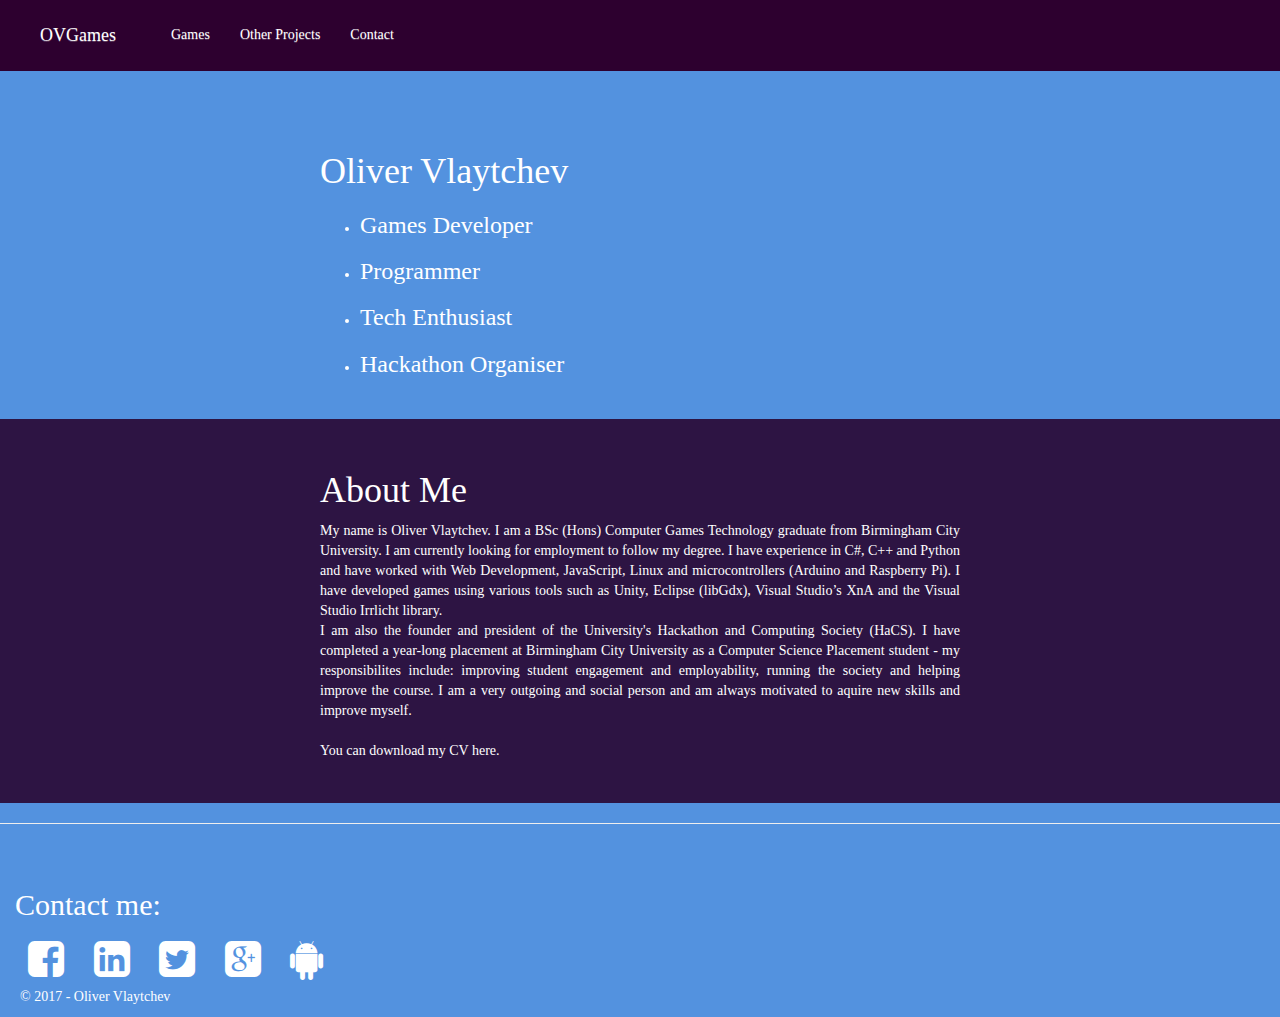
<file: index.html>
﻿<!DOCTYPE html>
<html>
    <head>
        <title>OVGames</title>
        <meta charset="utf-8" />
        <meta name="viewport" content="width=device-width, initial-scale=1" />
        <link rel="stylesheet" href="../static/content/bootstrap.min.css" />
        <script src="../static/scripts/jquery-1.10.2.min.js"></script>
        <script src="../static/scripts/bootstrap.min.js"></script>
        <link rel="stylesheet" href="../static/content/bootstrap-theme.min.css" />
        <link rel="stylesheet" href="../static/content/newStyle.css" />
        <link rel="stylesheet" href="../static/content/font-awesome.min.css" />
		<link rel="shortcut icon" type="image/x-icon" href="./favicon.ico"/>
		<link rel="icon" type="image/x-icon" href="./favicon.ico"/>
    </head>
    <body>
        <div class="container-fluid">
            <header class="navbar navbar-fixed-top">
                <div class="container-fluid">
                    <div class="navbar-header">
                        <a class="navbar-toggle" data-toggle="collapse" data-target="#collapsingStuff">
                            <span class="sr-only">Toggle navigation</span>
                            <span class="icon-bar"></span>
                            <span class="icon-bar"></span>
                            <span class="icon-bar"></span>
                        </a>
                        <a class="navbar-brand" href="index.html">OVGames</a>
                    </div>

                    <div class="collapse navbar-collapse" id="collapsingStuff" >
                        <ul class="nav navbar-nav" style="padding-left:25px">
                            <!--<li><a href="./templates/index.html">About me</a></li>-->
                            <li><a href="./templates/Games.html">Games</a></li>
                            <li><a href="./templates/otherprojects.html">Other Projects</a></li>
                            <!--<li><a href="/browsergame">API Test</a></li-->
                            <li><a href="#sec4">Contact</a></li>
                        </ul>
                    </div>
                </div>
            </header>
            
                <div class="col-md-12 altbody"><h1>Oliver Vlaytchev</h1><ul><li><h3>Games Developer</h3></li><li><h3>Programmer</h3></li><li><h3>Tech Enthusiast</h3></li><li><h3>Hackathon Organiser</h3></li</ul></div>
                <div class="col-md-12 defbody">
                    <p>
                        <h1>About Me</h1>
                        My name is Oliver Vlaytchev. I am a BSc (Hons) Computer Games Technology graduate from Birmingham City University. I am currently looking for employment to follow my degree.
                        I have experience in C#, C++ and Python and have worked with Web Development, JavaScript, Linux and microcontrollers (Arduino and Raspberry Pi). I have developed games using various tools such as Unity, Eclipse (libGdx), Visual Studio’s XnA and the Visual Studio Irrlicht library.
                        <br>I am also the founder and president of the University's Hackathon and Computing Society (HaCS). I have completed a year-long placement at Birmingham City University as a Computer Science Placement student
                        - my responsibilites include: improving student engagement and employability, running the society and helping improve the course. I am a very outgoing and social person and am always motivated to aquire new skills and improve myself.
                        <br /><br />
                        You can download my CV <a href="/static/OliverCV.pdf">here.</a> 
                    </p>
                </div>
            
            <footer>
                    <hr />
                    <div class="col-md-12" style="margin-top:5%" id="sec4">
                        <p><h2>Contact me:</h2></p>
                        <a class="btn btn-social btn-facebook" href="https://www.facebook.com/othervisiongames">
                            <span class="fa fa-facebook-square fa-3x"></span>
                        </a>
                        <a class="btn btn-social" href="https://uk.linkedin.com/in/olivlaytchev">
                            <span class="fa fa-linkedin-square fa-3x"></span>
                        </a>
                        <a class="btn btn-social btn-twitter" href="https://twitter.com/olivlaytchev">
                            <span class="fa fa-twitter-square fa-3x"></span>
                        </a>
                        <a class="btn btn-social" href="https://plus.google.com/u/0/101222767729786226337">
                            <span class="fa fa-google-plus-square fa-3x"></span>
                        </a>
                        <a class="btn btn-social" href="https://play.google.com/store/apps/developer?id=olivlaytchev">
                            <span class="fa fa-android fa-3x"></span>
                        </a>
                    </div>
                <p class="tab"> &copy; 2017 - Oliver Vlaytchev</p>
            </footer>

         </div>


        
</body>

</html>
</file>
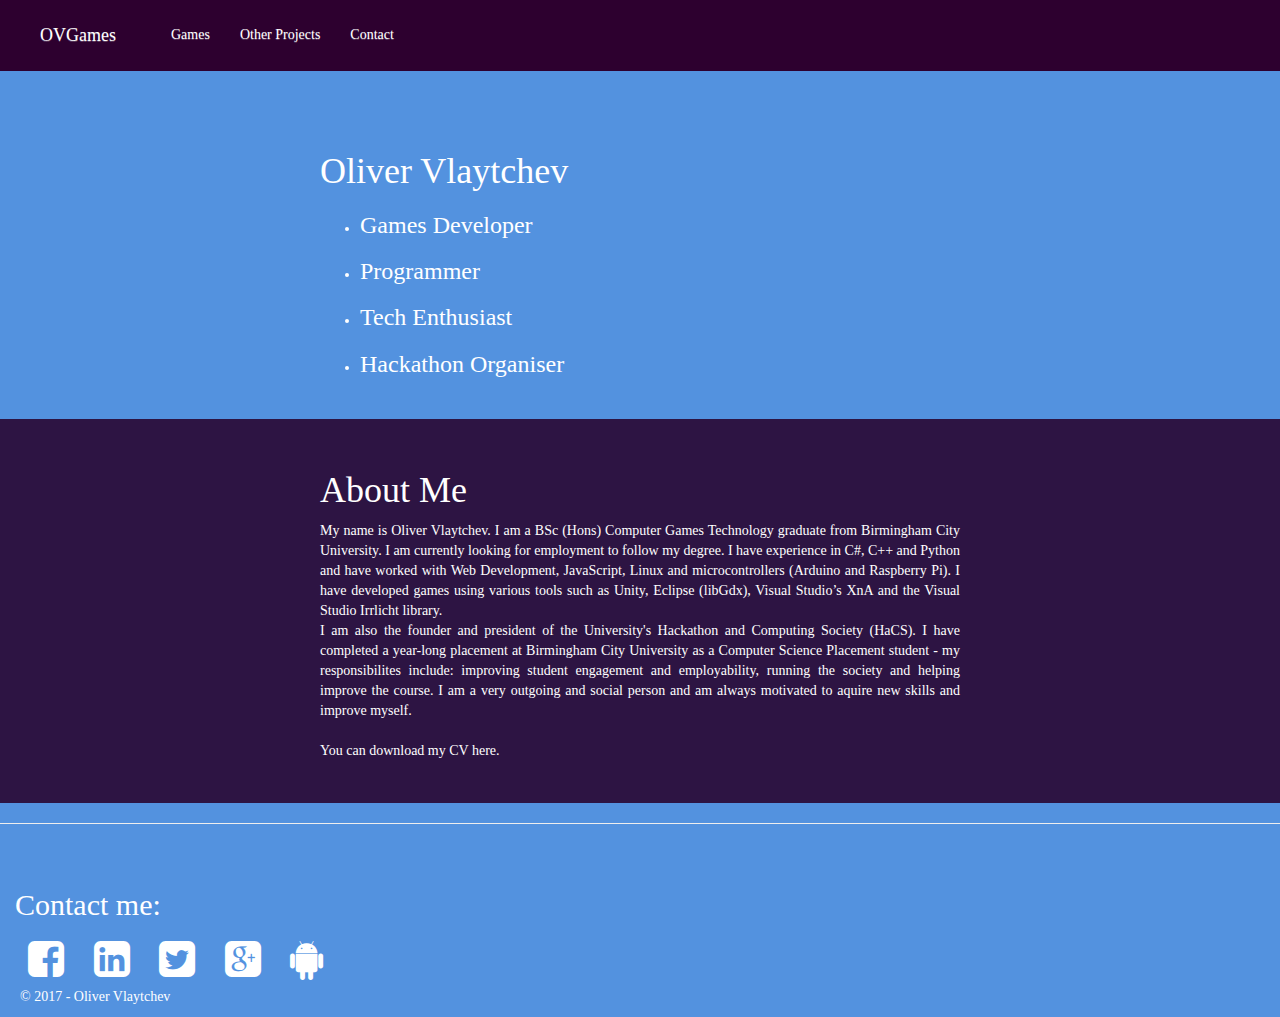
<file: templates/index.html>
﻿<!DOCTYPE html>
<html>
    <head>
        <title>OVGames</title>
        <meta charset="utf-8" />
        <meta name="viewport" content="width=device-width, initial-scale=1" />
        <link rel="stylesheet" href="../static/content/bootstrap.min.css" />
        <script src="../static/scripts/jquery-1.10.2.min.js"></script>
        <script src="../static/scripts/bootstrap.min.js"></script>
        <link rel="stylesheet" href="../static/content/bootstrap-theme.min.css" />
        <link rel="stylesheet" href="../static/content/newStyle.css" />
        <link rel="stylesheet" href="../static/content/font-awesome.min.css" />
    </head>
    <body>
        <div class="container-fluid">
            <header class="navbar navbar-fixed-top">
                <div class="container-fluid">
                    <div class="navbar-header">
                        <a class="navbar-toggle" data-toggle="collapse" data-target="#collapsingStuff">
                            <span class="sr-only">Toggle navigation</span>
                            <span class="icon-bar"></span>
                            <span class="icon-bar"></span>
                            <span class="icon-bar"></span>
                        </a>
                        <a class="navbar-brand" href="index.html">OVGames</a>
                    </div>

                    <div class="collapse navbar-collapse" id="collapsingStuff" >
                        <ul class="nav navbar-nav" style="padding-left:25px">
                            <!--<li><a href="./templates/index.html">About me</a></li>-->
                            <li><a href="./templates/Games.html">Games</a></li>
                            <li><a href="./templates/otherprojects.html">Other Projects</a></li>
                            <!--<li><a href="/browsergame">API Test</a></li-->
                            <li><a href="#sec4">Contact</a></li>
                        </ul>
                    </div>
                </div>
            </header>
            
                <div class="col-md-12 altbody"><h1>Oliver Vlaytchev</h1><ul><li><h3>Games Developer</h3></li><li><h3>Programmer</h3></li><li><h3>Tech Enthusiast</h3></li><li><h3>Hackathon Organiser</h3></li</ul></div>
                <div class="col-md-12 defbody">
                    <p>
                        <h1>About Me</h1>
                        My name is Oliver Vlaytchev. I am a BSc (Hons) Computer Games Technology graduate from Birmingham City University. I am currently looking for employment to follow my degree.
                        I have experience in C#, C++ and Python and have worked with Web Development, JavaScript, Linux and microcontrollers (Arduino and Raspberry Pi). I have developed games using various tools such as Unity, Eclipse (libGdx), Visual Studio’s XnA and the Visual Studio Irrlicht library.
                        <br>I am also the founder and president of the University's Hackathon and Computing Society (HaCS). I have completed a year-long placement at Birmingham City University as a Computer Science Placement student
                        - my responsibilites include: improving student engagement and employability, running the society and helping improve the course. I am a very outgoing and social person and am always motivated to aquire new skills and improve myself.
                        <br /><br />
                        You can download my CV <a href="/static/OliverCV.pdf">here.</a> 
                    </p>
                </div>
            
            <footer>
                    <hr />
                    <div class="col-md-12" style="margin-top:5%" id="sec4">
                        <p><h2>Contact me:</h2></p>
                        <a class="btn btn-social btn-facebook" href="https://www.facebook.com/othervisiongames">
                            <span class="fa fa-facebook-square fa-3x"></span>
                        </a>
                        <a class="btn btn-social" href="https://uk.linkedin.com/in/olivlaytchev">
                            <span class="fa fa-linkedin-square fa-3x"></span>
                        </a>
                        <a class="btn btn-social btn-twitter" href="https://twitter.com/olivlaytchev">
                            <span class="fa fa-twitter-square fa-3x"></span>
                        </a>
                        <a class="btn btn-social" href="https://plus.google.com/u/0/101222767729786226337">
                            <span class="fa fa-google-plus-square fa-3x"></span>
                        </a>
                        <a class="btn btn-social" href="https://play.google.com/store/apps/developer?id=olivlaytchev">
                            <span class="fa fa-android fa-3x"></span>
                        </a>
                    </div>
                <p class="tab"> &copy; 2017 - Oliver Vlaytchev</p>
            </footer>

         </div>


        
</body>

</html>
</file>
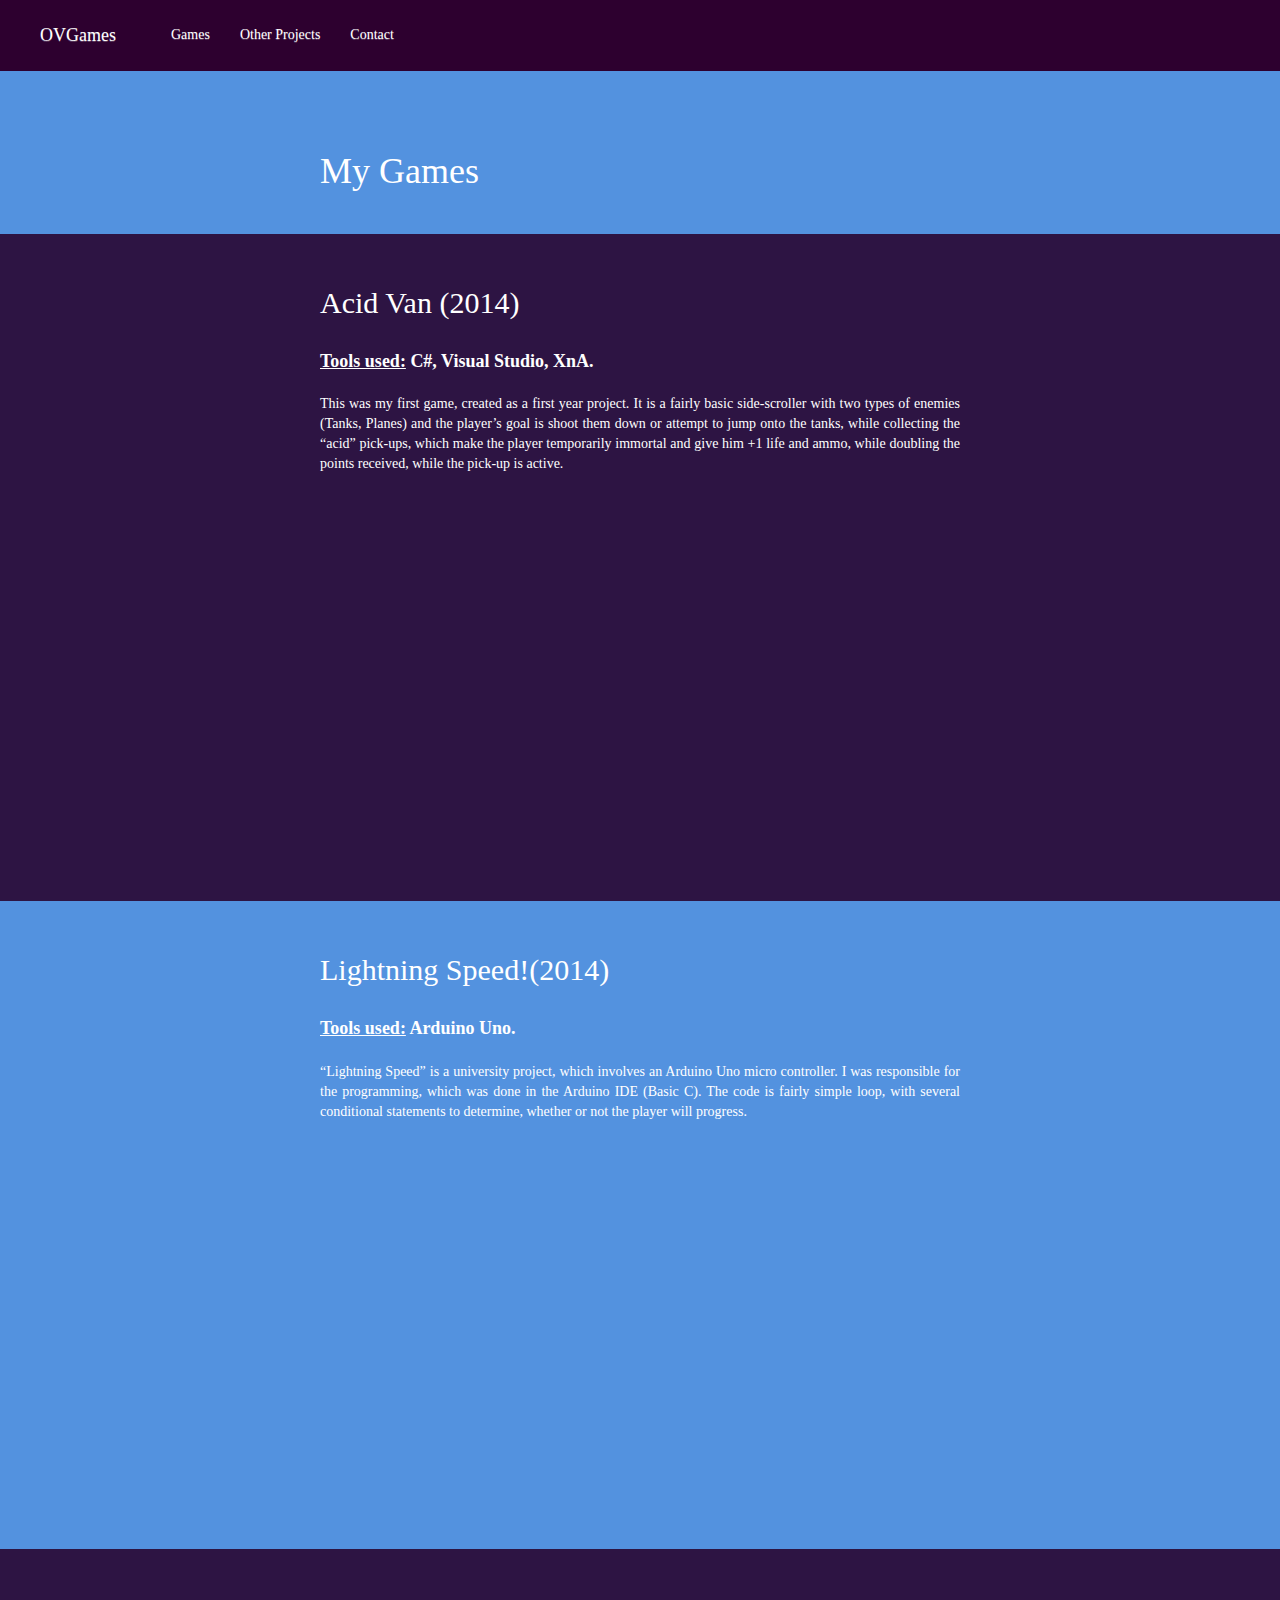
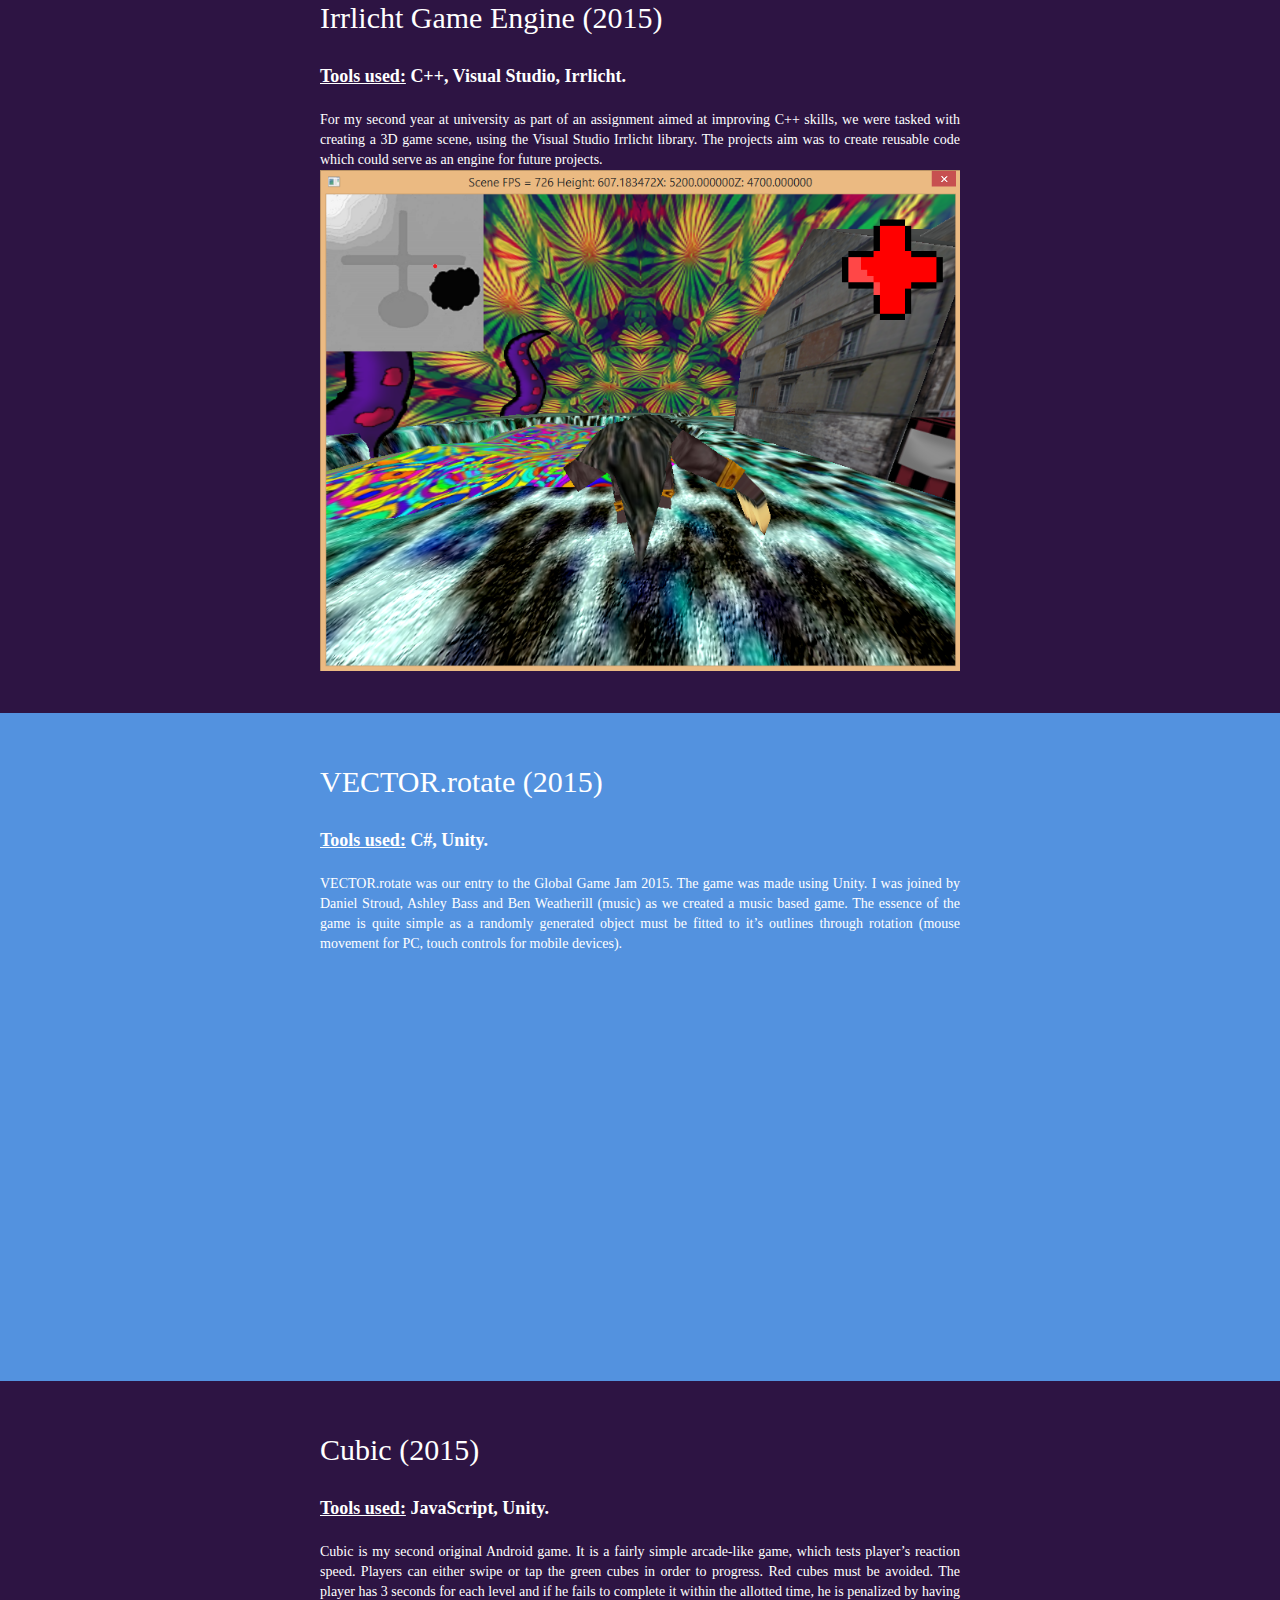
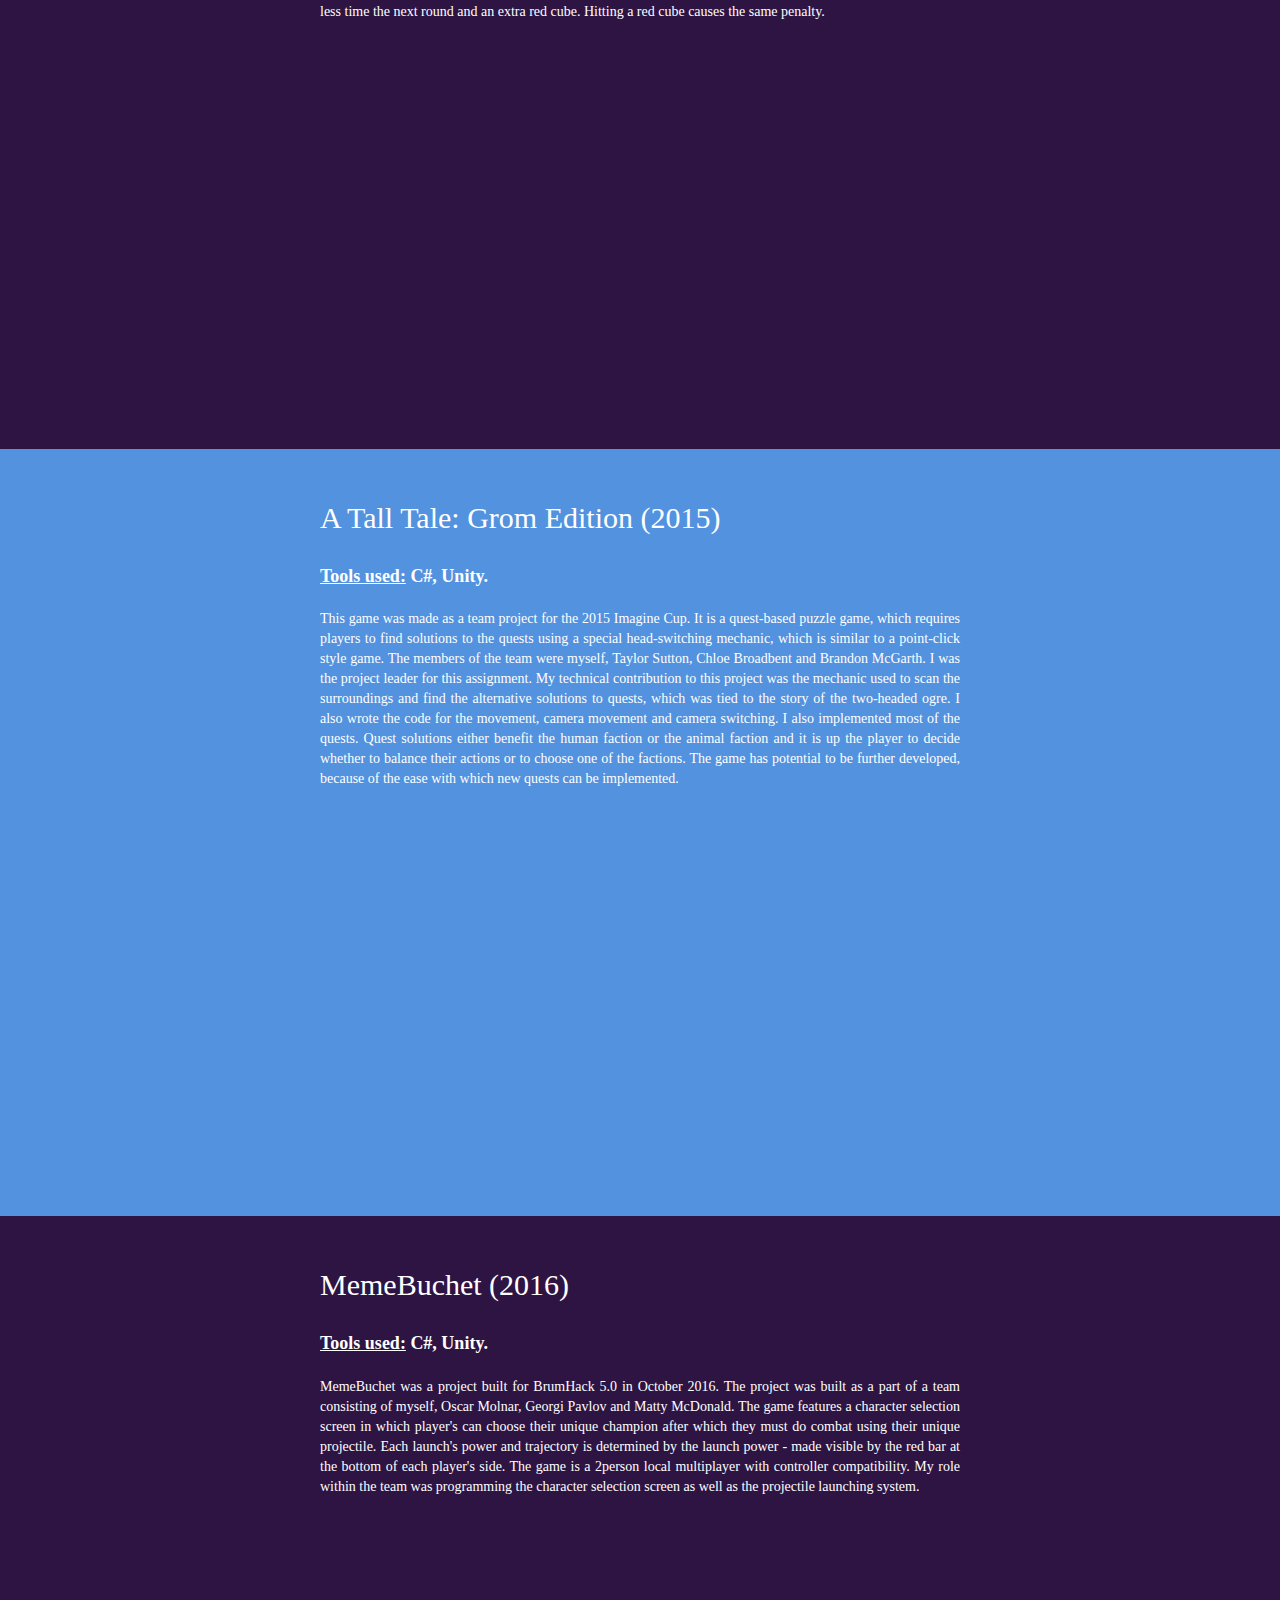
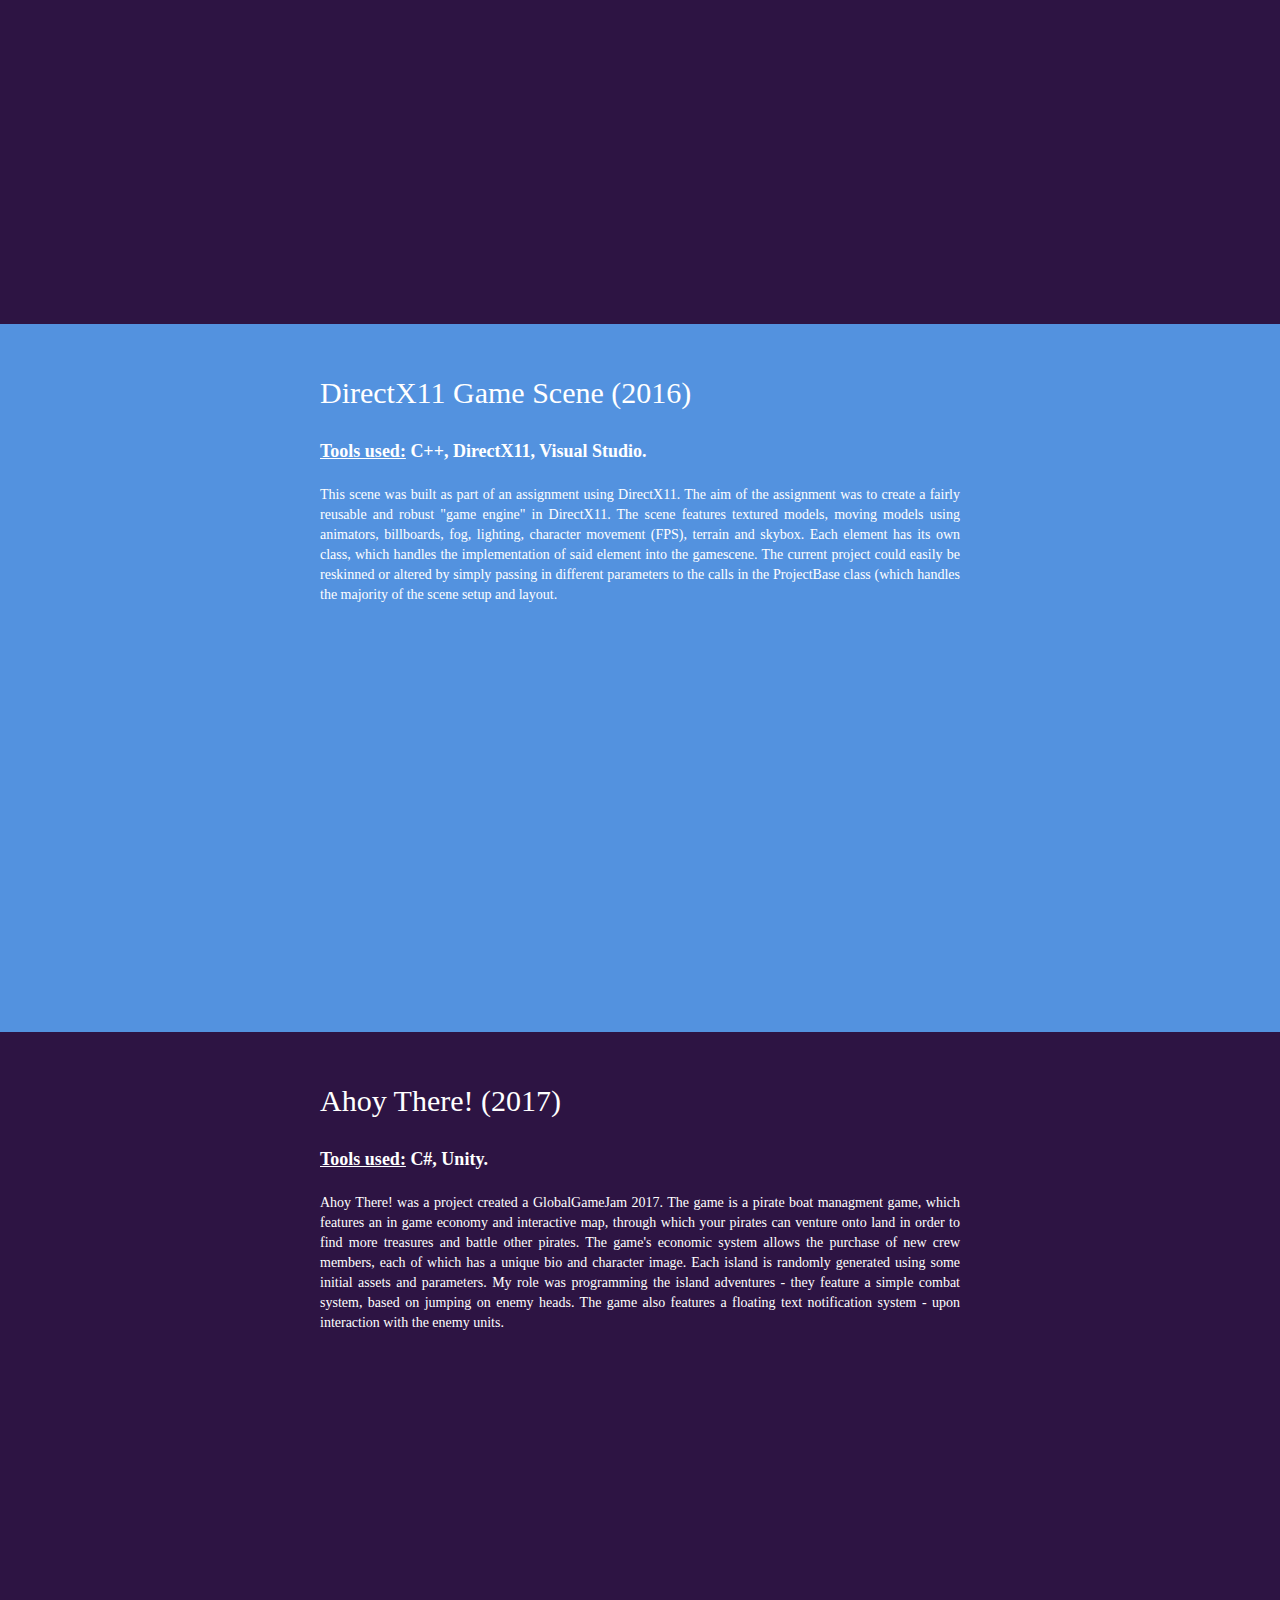
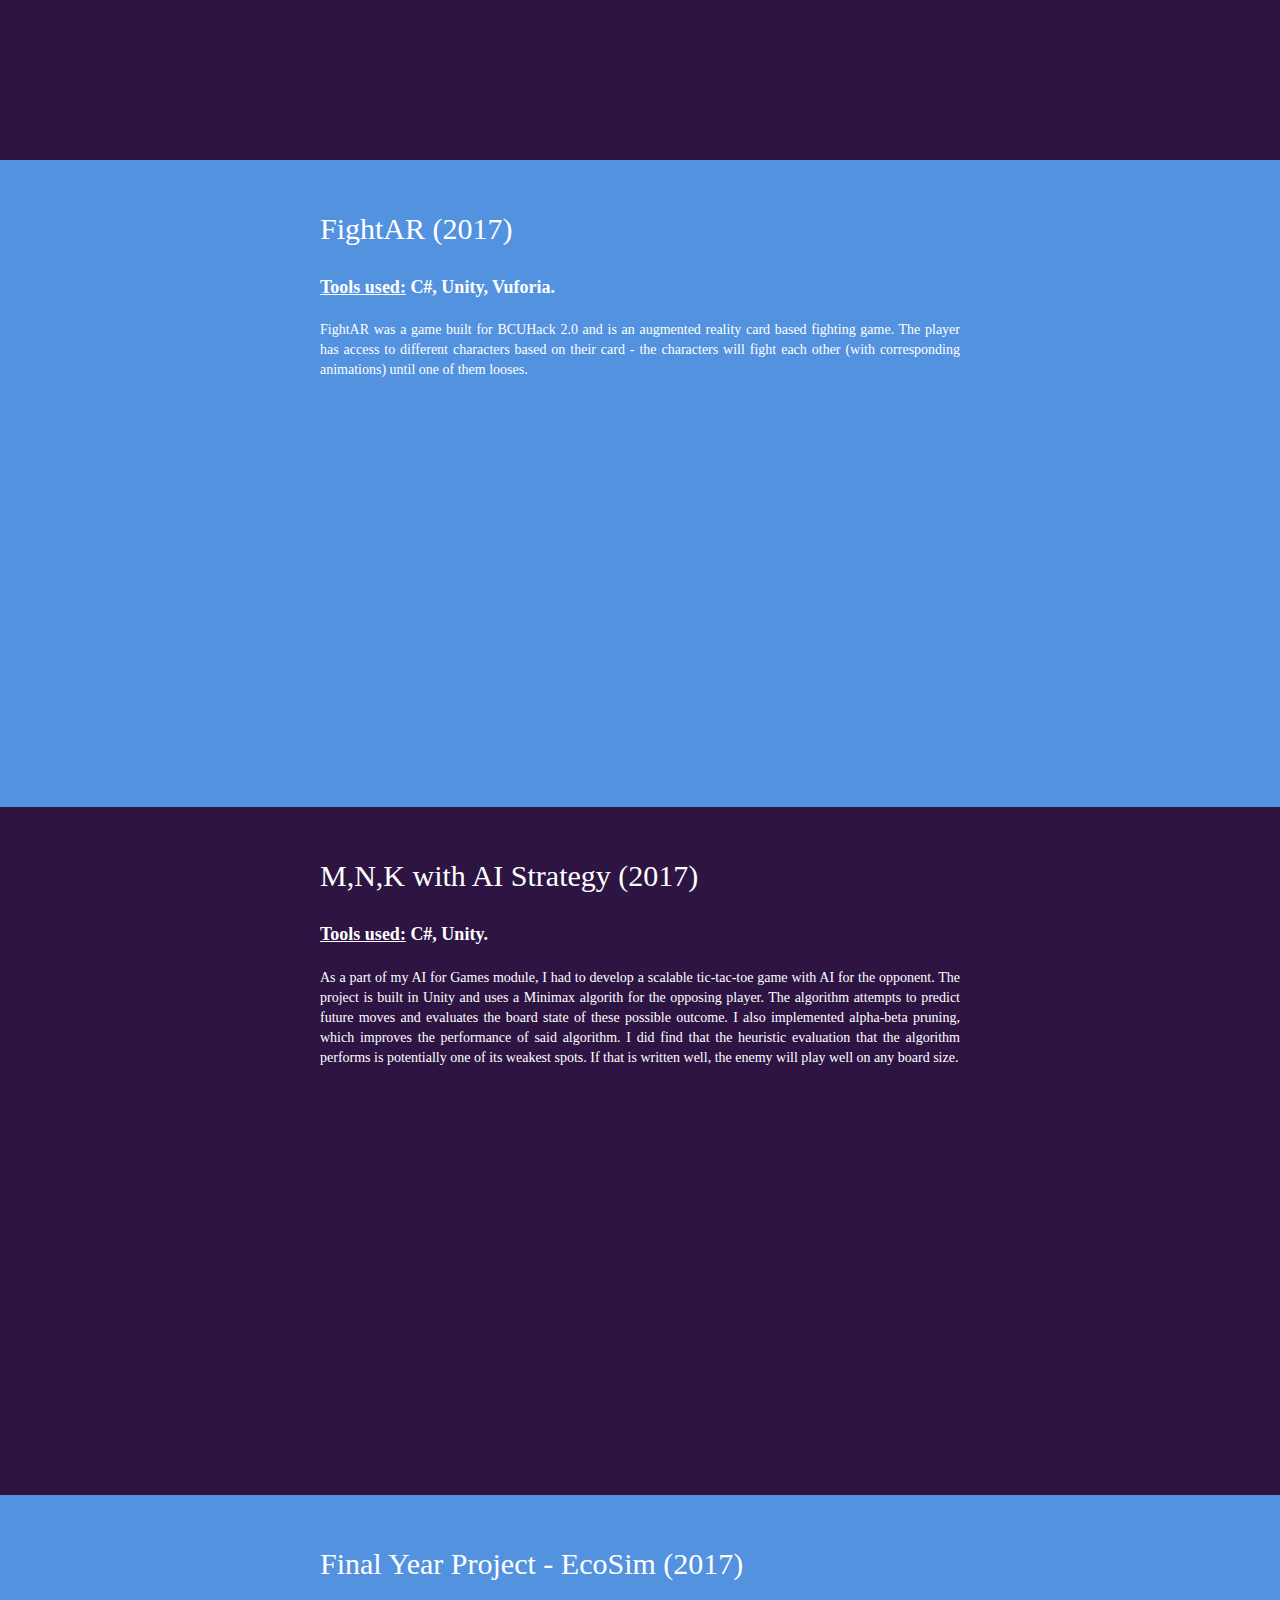
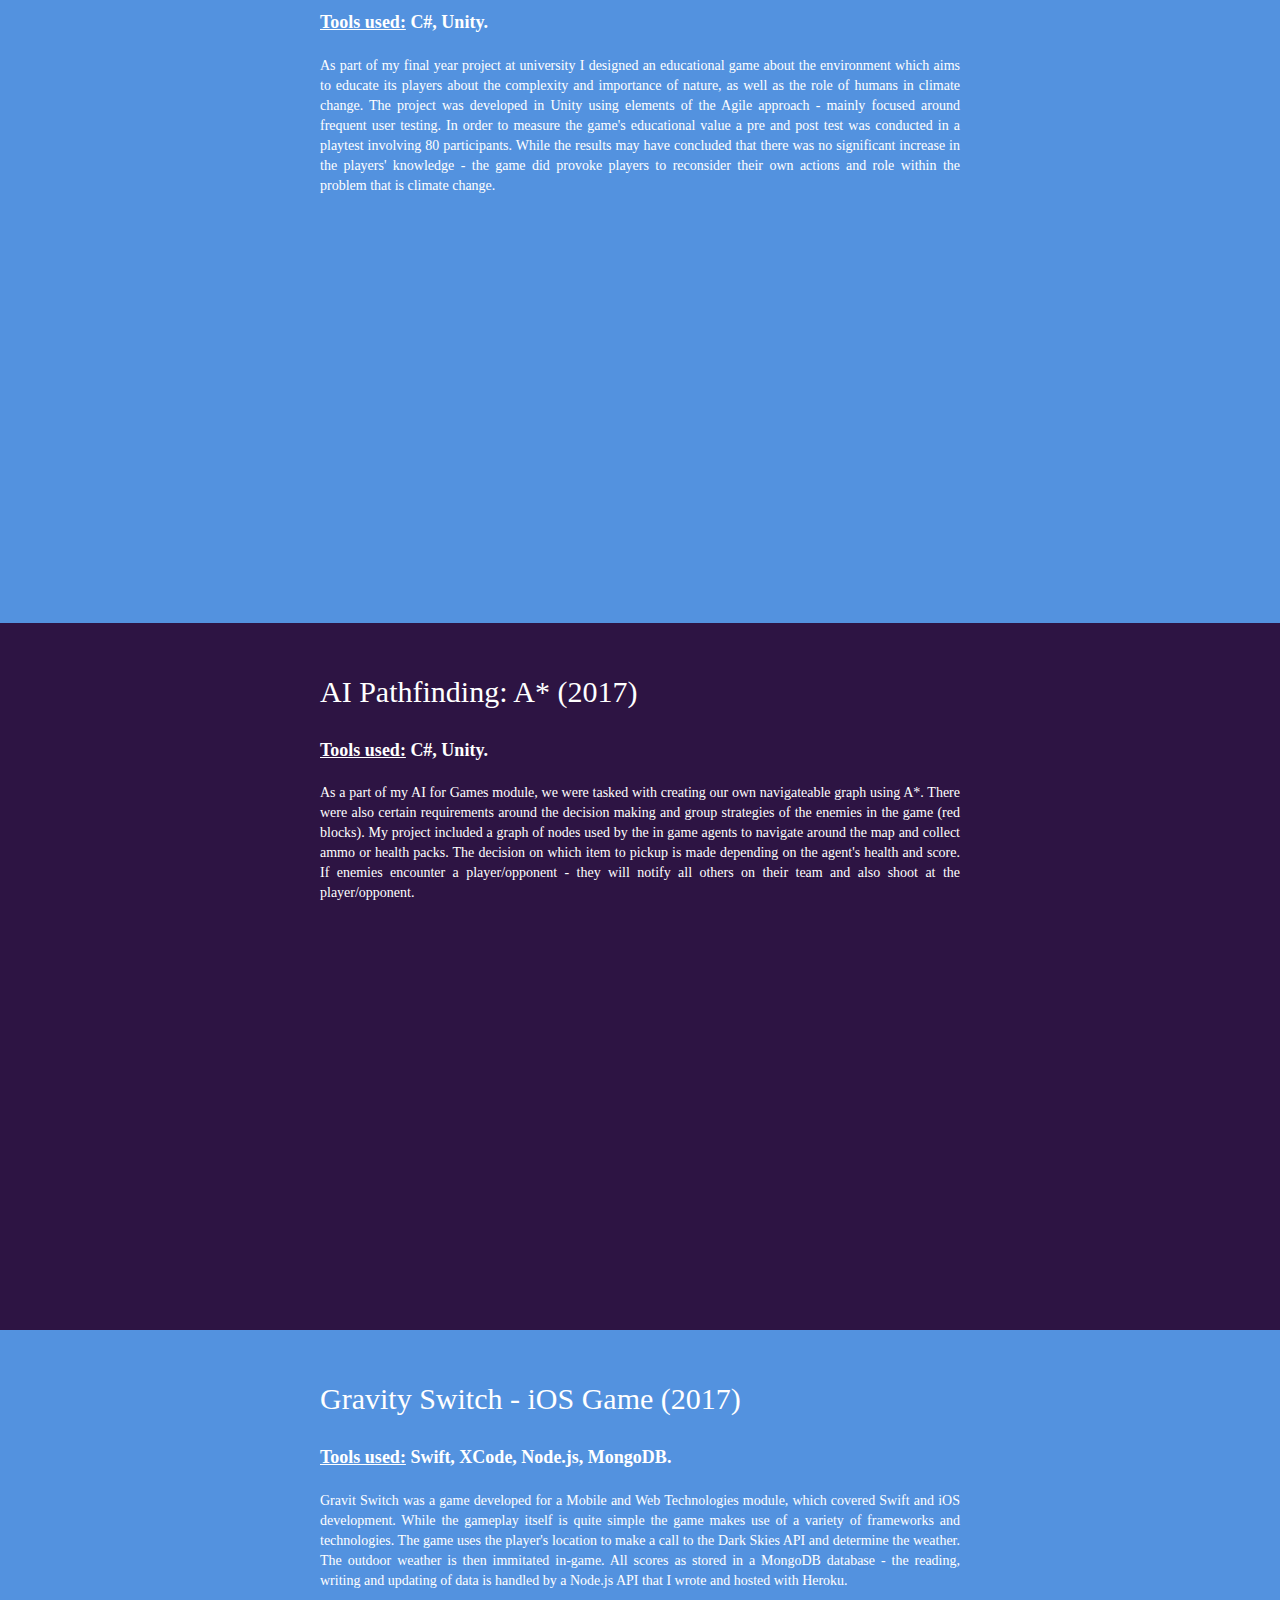
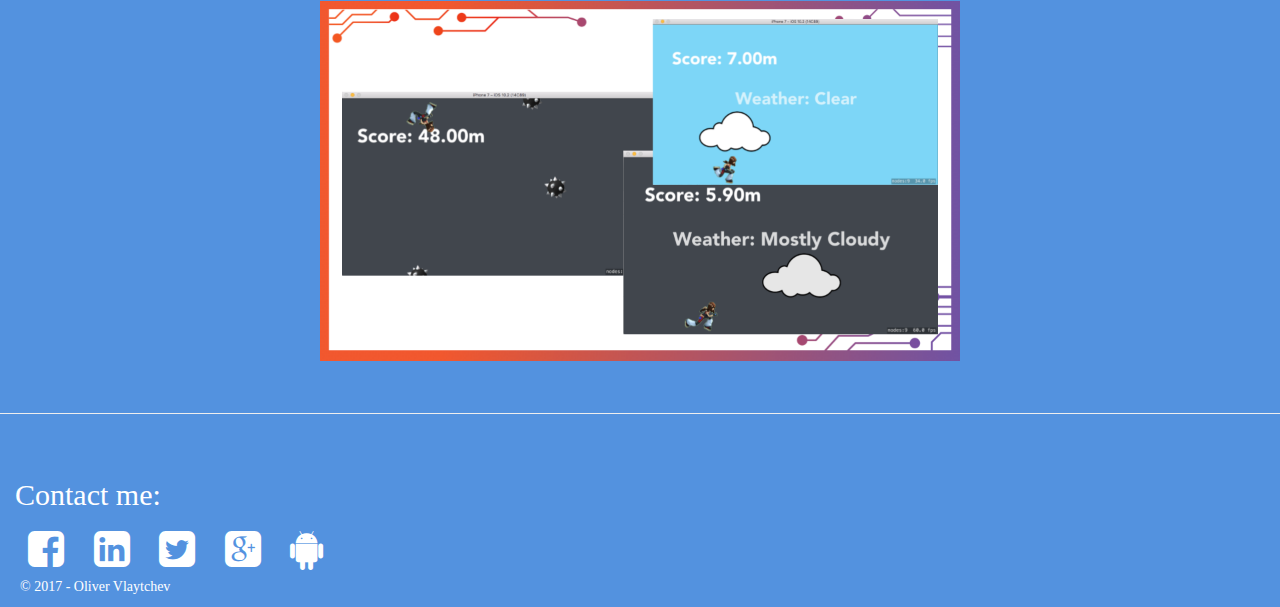
<file: templates/Games.html>
﻿<!DOCTYPE html>
<html>
    <head runat="server">
        <title>OVGames</title>
        <meta charset="utf-8" />
        <meta name="viewport" content="width=device-width, initial-scale=1" />
        <link rel="stylesheet" href="../static/content/bootstrap.min.css" />
        <script src="../static/scripts/jquery-1.10.2.min.js"></script>
        <script src="../static/scripts/bootstrap.min.js"></script>
        <link rel="stylesheet" href="../static/content/bootstrap-theme.min.css" />
        <link rel="stylesheet" href="../static/content/newStyle.css" />
        <link rel="stylesheet" href="../static/content/font-awesome.min.css" />
		<link rel="shortcut icon" type="image/x-icon" href="../favicon.ico"/>
</head>
<body>
    <div class="container-fluid">
        <header class="navbar navbar-fixed-top">
            <div class="container-fluid">
                <div class="navbar-header">
                    <a class="navbar-toggle" data-toggle="collapse" data-target="#collapsingStuff">
                        <span class="sr-only">Toggle navigation</span>
                        <span class="icon-bar"></span>
                        <span class="icon-bar"></span>
                        <span class="icon-bar"></span>
                    </a>
                    <a class="navbar-brand" href="../index.html">OVGames</a>
                </div>

                <div class="collapse navbar-collapse" id="collapsingStuff">
                    <ul class="nav navbar-nav" style="padding-left:25px">
                        <!--<li><a href="index.html">About me</a></li>-->
                        <li><a href="Games.html">Games</a></li>
                        <li><a href="otherprojects.html">Other Projects</a></li>
                        <li><a href="#sec4">Contact</a></li>
                    </ul>
                </div>
            </div>
        </header>
    </div>
    <div class="col-md-12 altbody"><h1>My Games</h1></div>
        <div class="col-md-12 defbody">
            <p>
                <h2>Acid Van (2014)</h2><br />
				<techtext><u>Tools used:</u> C#, Visual Studio, XnA.</techtext><br/><br/>
				This was my first game, created as a first year project.
                It is a fairly basic side-scroller with two types of enemies (Tanks, Planes) and the player’s goal is shoot
                them down or attempt to jump onto the tanks, while collecting the “acid” pick-ups, which make the player
                temporarily immortal and give him +1 life and ammo, while doubling the points received, while the pick-up is active.
                <!--The speed of the incoming enemies gradually increases as the player racks up points.
                The game was created using Visual Studio’s XnA, the artwork was created using a graphics tablet and Photoshop CS6.-->
				
            </p>
			
			
            <div class="videoWrapper"><iframe src="https://www.youtube.com/embed/yWXzXxfd5vo" frameborder="0" style="position:center"></iframe></div>
        </div>
        <div class="col-md-12 altbody">
            <p>
                <h2>Lightning Speed!(2014)</h2><br />
				<techtext><u>Tools used:</u> Arduino Uno.</techtext><br/><br/>
				“Lightning Speed” is a university project, which involves an Arduino Uno micro controller.
                I was responsible for the programming, which was done in the Arduino IDE (Basic C).
                The code is fairly simple loop, with several conditional statements to determine, whether or not the player will progress.
                <!--The rules of the game are fairly simple and easy to pick up – the player must use the buttons at the bottom of the device
                to direct the green light away from the red LEDs (they are “blocked” routes and will result in failure if the player collides with them).-->
				
            </p>
            <div class="videoWrapper"><iframe src="https://www.youtube.com/embed/PIi4B31XDX0" frameborder="0" allowfullscreen></iframe></div>
        </div>
        <div class="col-md-12 defbody">
            <p>
                <h2>Irrlicht Game Engine (2015)</h2><br />
				<techtext><u>Tools used:</u> C++, Visual Studio, Irrlicht.</techtext><br/><br/>
                For my second year at university as part of an assignment aimed at improving C++ skills,
                we were tasked with creating a 3D game scene, using the Visual Studio Irrlicht library.
                The projects aim was to create reusable code which could serve as an engine for future projects.
                <!--The project had a class structure, which aimed to simplify the model loading process,
                as well as improve performance (which was one of the other criteria for the project).
                The scene performed well, even when tested on XP machines with 256mb RAM and reached nearly 40-50 FPS on
                it’s best performance test. The project itself features a surreal world, with “trippy” art-work and models
                (sourced from the internet). The layout is a small town, with a dozen buildings, the scene also contains
                10 animated models and 10 billboards, as part of the assignment requirements. There is also a HUD and a minimap,
                which tracks the players position, as well as a third-person camera control setup.
                I have built a Linux, XP and Windows 7 version of the scene.-->
				
                <img class="img-responsive" src="../static/images/3rdperson.png" />
            </p>
        </div>
        <div class="col-md-12 altbody">
            <p>
                <h2>VECTOR.rotate (2015)</h2><br />
				<techtext><u>Tools used:</u> C#, Unity.</techtext><br/><br/>
                VECTOR.rotate was our entry to the Global Game Jam 2015. The game was made using Unity.
                I was joined by Daniel Stroud, Ashley Bass and Ben Weatherill (music) as we created a music based game.
                The essence of the game is quite simple as a randomly generated object must be fitted to it’s outlines through rotation
                (mouse movement for PC, touch controls for mobile devices).
                <!--The visually stimulating aspects of the game are all
                tied in with the music as is the amount of time a player has to complete the current shape.
                As the player progresses further into the game, the shapes become more complex and so does the music.
                The game was created in just 48 hours and provides it’s audience with a relaxing sound and visual appealing experience.
                Since the game was first created it has been refined by Dan Stroud and published to the Google Play Store.-->
				
            </p>
            <div class="videoWrapper"><iframe src="https://www.youtube.com/embed/VgxPCK_q2S8" frameborder="0" style="position:center"></iframe></div>
        </div>
        <div class="col-md-12 defbody">
            <p>
                <h2>Cubic (2015)</h2><br />
				<techtext><u>Tools used:</u> JavaScript, Unity.</techtext><br/><br/>
				
				Cubic is my second original Android game. It is a fairly simple arcade-like game,
                which tests player’s reaction speed. Players can either swipe or tap the green cubes in order to progress.
                Red cubes must be avoided. The player has 3 seconds for each level and if he fails to complete it within the
                allotted time, he is penalized by having less time the next round and an extra red cube.
                Hitting a red cube causes the same penalty.
                <!--After 3 mistakes the player looses the game.
                Points are accumulated and can be spent on upgrades, which increases the likelihood of their appearance.
                There are 3 possible upgrades – time slow, which will slow the movement speed of the cubes, to ease the player;
                double points – which doubles the points in the current round and invincibility, which makes the player immune to
				
                red cubes, but only lasts the round.-->
				
            </p>
            <div class="videoWrapper"><iframe src="https://www.youtube.com/embed/bQpZ2KyzqVY" frameborder="0" allowfullscreen></iframe></div>
        </div>
        <div class="col-md-12 altbody">
            <p>
                <h2>A Tall Tale: Grom Edition (2015)</h2><br />
				<techtext><u>Tools used:</u> C#, Unity.</techtext><br/><br/>
                This game was made as a team project for the 2015 Imagine Cup. It is a quest-based puzzle game,
                which requires players to find solutions to the quests using a special head-switching mechanic, which is similar to a point-click style game.
                The members of the team were myself, Taylor Sutton, Chloe Broadbent and Brandon McGarth.
                I was the project leader for this assignment. My technical contribution to this project was the mechanic used to scan the surroundings
                and find the alternative solutions to quests, which was tied to the story of the two-headed ogre. I also wrote the code for the movement,
                camera movement and camera switching. I also implemented most of the quests. Quest solutions either benefit the human faction or the animal faction
                and it is up the player to decide whether to balance their actions or to choose one of the factions. The game has potential to be further developed,
                because of the ease with which new quests can be implemented.
				
            </p>
                <div class="videoWrapper"><iframe src="https://www.youtube.com/embed/uS5N-fuaF3I" frameborder="0" allowfullscreen></iframe></div>
        </div>
		
		<div class="col-md-12 defbody">
            <p>
                <h2>MemeBuchet (2016)</h2><br />
				<techtext><u>Tools used:</u> C#, Unity.</techtext><br/><br/>
				MemeBuchet was a project built for BrumHack 5.0 in October 2016. The project was built as a part of a team consisting of myself, Oscar Molnar, Georgi Pavlov and Matty McDonald. 
				The game features a character selection screen in which player's can choose their unique champion after which they must do combat using their unique projectile. Each launch's power and trajectory is determined by the launch power - made visible by the red bar at the bottom of each player's side. 
				The game is a 2person local multiplayer with controller compatibility. My role within the team was programming the character selection screen as well as the projectile launching system. 
				
			</p>
                <div class="videoWrapper"><iframe src="https://www.youtube.com/embed/CyCdxvB9Sno" frameborder="0" allowfullscreen></iframe></div>
        </div>
		
		<div class="col-md-12 altbody">
            <p>
                <h2>DirectX11 Game Scene (2016)</h2><br />
				<techtext><u>Tools used:</u> C++, DirectX11, Visual Studio.</techtext><br/><br/>
				This scene was built as part of an assignment using DirectX11. The aim of the assignment was to create a fairly reusable and robust "game engine" in DirectX11. 
				The scene features textured models, moving models using animators, billboards, fog, lighting, character movement (FPS), terrain and skybox. Each element has its own class, which handles the implementation of said element into the gamescene. The current project could easily be reskinned or altered by
				simply passing in different parameters to the calls in the ProjectBase class (which handles the majority of the scene setup and layout.
				
			</p>
                <div class="videoWrapper"><iframe src="https://www.youtube.com/embed/Bm8nN_lw2WQ" frameborder="0" allowfullscreen></iframe></div>
        </div>
		
		<div class="col-md-12 defbody">
			<p>
				<h2>Ahoy There! (2017)</h2><br/>
				<techtext><u>Tools used:</u> C#, Unity.</techtext><br/><br/>
				Ahoy There! was a project created a GlobalGameJam 2017. The game is a pirate boat managment game, which features an in game economy and interactive map, through which your pirates can venture
				onto land in order to find more treasures and battle other pirates. The game's economic system allows the purchase of new crew members, each of which has a unique bio and character image. Each island
				is randomly generated using some initial assets and parameters. My role was programming the island adventures - they feature a simple combat system, based on jumping on enemy heads. The game also features 
				a floating text notification system - upon interaction with the enemy units. 
				
			</p>
				<div class="videoWrapper"><iframe src="https://www.youtube.com/embed/byv9M5eH3pk" frameborder="0" allowfullscreen></iframe></div>
		</div>
		
		
		<div class="col-md-12 altbody">
			<p>
				<h2>FightAR (2017)</h2><br/>
				<techtext><u>Tools used:</u> C#, Unity, Vuforia.</techtext><br/><br/>
				FightAR was a game built for BCUHack 2.0 and is an augmented reality card based fighting game. The player has access to different characters based on their card - the characters will fight each other 
				(with corresponding animations) until one of them looses.
				
			</p>
				<div class="videoWrapper"><iframe src="https://www.youtube.com/embed/5f4rRRnBkU0" frameborder="0" allowfullscreen></iframe></div>
		</div>
		
		<div class="col-md-12 defbody">
			<p>
				<h2>M,N,K with AI Strategy (2017)</h2><br/>
				<techtext><u>Tools used:</u> C#, Unity.</techtext><br/><br/>
				As a part of my AI for Games module, I had to develop a scalable tic-tac-toe game with AI for the opponent. The project is built in Unity and uses a Minimax algorith for the opposing player. The algorithm attempts
				to predict future moves and evaluates the board state of these possible outcome. I also implemented alpha-beta pruning, which improves the performance of said algorithm. I did find that the heuristic evaluation that 
				the algorithm performs is potentially one of its weakest spots. If that is written well, the enemy will play well on any board size.
				
			</p>
				<div class="videoWrapper"><iframe src="https://www.youtube.com/embed/RzupdxNL4bM" frameborder="0" allowfullscreen></iframe></div>
		</div>
		
		<div class="col-md-12 altbody">
			<p>
				<h2>Final Year Project - EcoSim (2017)</h2><br/>
				<techtext><u>Tools used:</u> C#, Unity.</techtext><br/><br/>
				As part of my final year project at university I designed an educational game about the environment which aims to educate its players about the complexity and importance of nature, as well as the role of humans in climate change. 
				The project was developed in Unity using elements of the Agile approach - mainly focused around frequent user testing. In order to measure the game's educational value a pre and post test was conducted in a playtest involving 80 participants.
				While the results may have concluded that there was no significant increase in the players' knowledge - the game did provoke players to reconsider their own actions and role within the problem that is climate change. 
				
			</p>
				<div class="videoWrapper"><iframe src="https://www.youtube.com/embed/6sn572zwhvA" frameborder="0" allowfullscreen></iframe></div>
		</div>
		
		<div class="col-md-12 defbody">
			<p>
				<h2>AI Pathfinding: A* (2017)</h2><br/>
				<techtext><u>Tools used:</u> C#, Unity.</techtext><br/><br/>
				As a part of my AI for Games module, we were tasked with creating our own navigateable graph using A*. There were also certain requirements around the decision making and group strategies of the enemies in the game (red blocks). 
				My project included a graph of nodes used by the in game agents to navigate around the map and collect ammo or health packs. The decision on which item to pickup is made depending on the agent's health and score. If enemies encounter a 
				player/opponent - they will notify all others on their team and also shoot at the player/opponent. 
				
			</p>
				<div class="videoWrapper"><iframe src="https://www.youtube.com/embed/6t0w1IoIcvg" frameborder="0" allowfullscreen></iframe></div>
		</div>
		
		<div class="col-md-12 altbody">
			<p>
				<h2>Gravity Switch - iOS Game (2017)</h2><br/>
				<techtext><u>Tools used:</u> Swift, XCode, Node.js, MongoDB.</techtext><br/><br/>
				Gravit Switch was a game developed for a Mobile and Web Technologies module, which covered Swift and iOS development. While the gameplay itself is quite simple the game makes use of a variety of frameworks and technologies.
				The game uses the player's location to make a call to the Dark Skies API and determine the weather. The outdoor weather is then immitated in-game. All scores as stored in a MongoDB database - the reading, writing and updating of data is handled
				by a Node.js API that I wrote and hosted with Heroku. 
				
			</p>
				<img class="img-responsive" src="../static/images/gravityswitch.png" />
		</div>
		
    <footer>
            <hr />
            <div class="col-md-12" style="margin-top:5%" id="sec4">
                <p><h2>Contact me:</h2></p>
                <a class="btn btn-social btn-facebook" href="https://www.facebook.com/othervisiongames">
                    <span class="fa fa-facebook-square fa-3x"></span>
                </a>
                <a class="btn btn-social" href="https://uk.linkedin.com/in/olivlaytchev">
                    <span class="fa fa-linkedin-square fa-3x"></span>
                </a>
                <a class="btn btn-social btn-twitter" href="https://twitter.com/olivlaytchev">
                    <span class="fa fa-twitter-square fa-3x"></span>
                </a>
                <a class="btn btn-social" href="https://plus.google.com/u/0/101222767729786226337">
                    <span class="fa fa-google-plus-square fa-3x"></span>
                </a>
                <a class="btn btn-social" href="https://play.google.com/store/apps/developer?id=olivlaytchev">
                    <span class="fa fa-android fa-3x"></span>
                </a>
            </div>
        <p class="tab">&copy; 2017 - Oliver Vlaytchev</p>
    </footer>
</body>
</html>
</file>
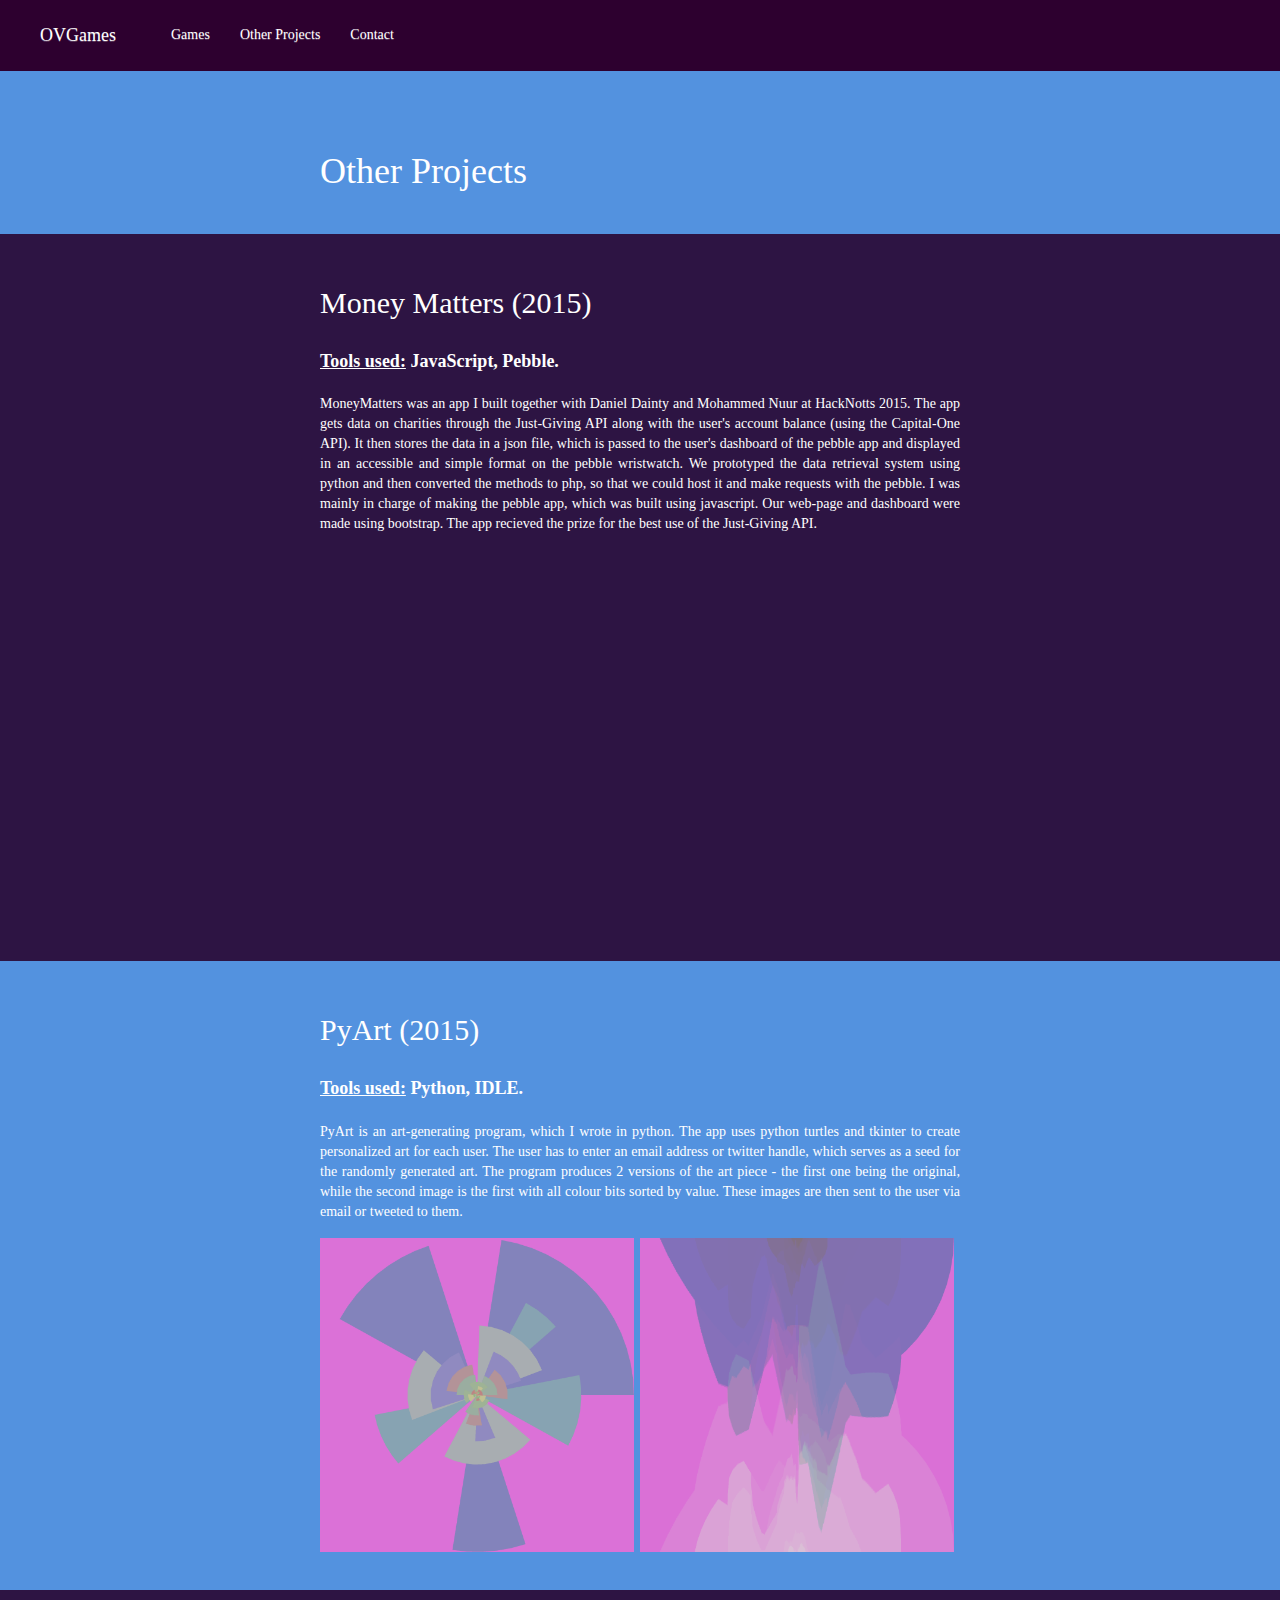
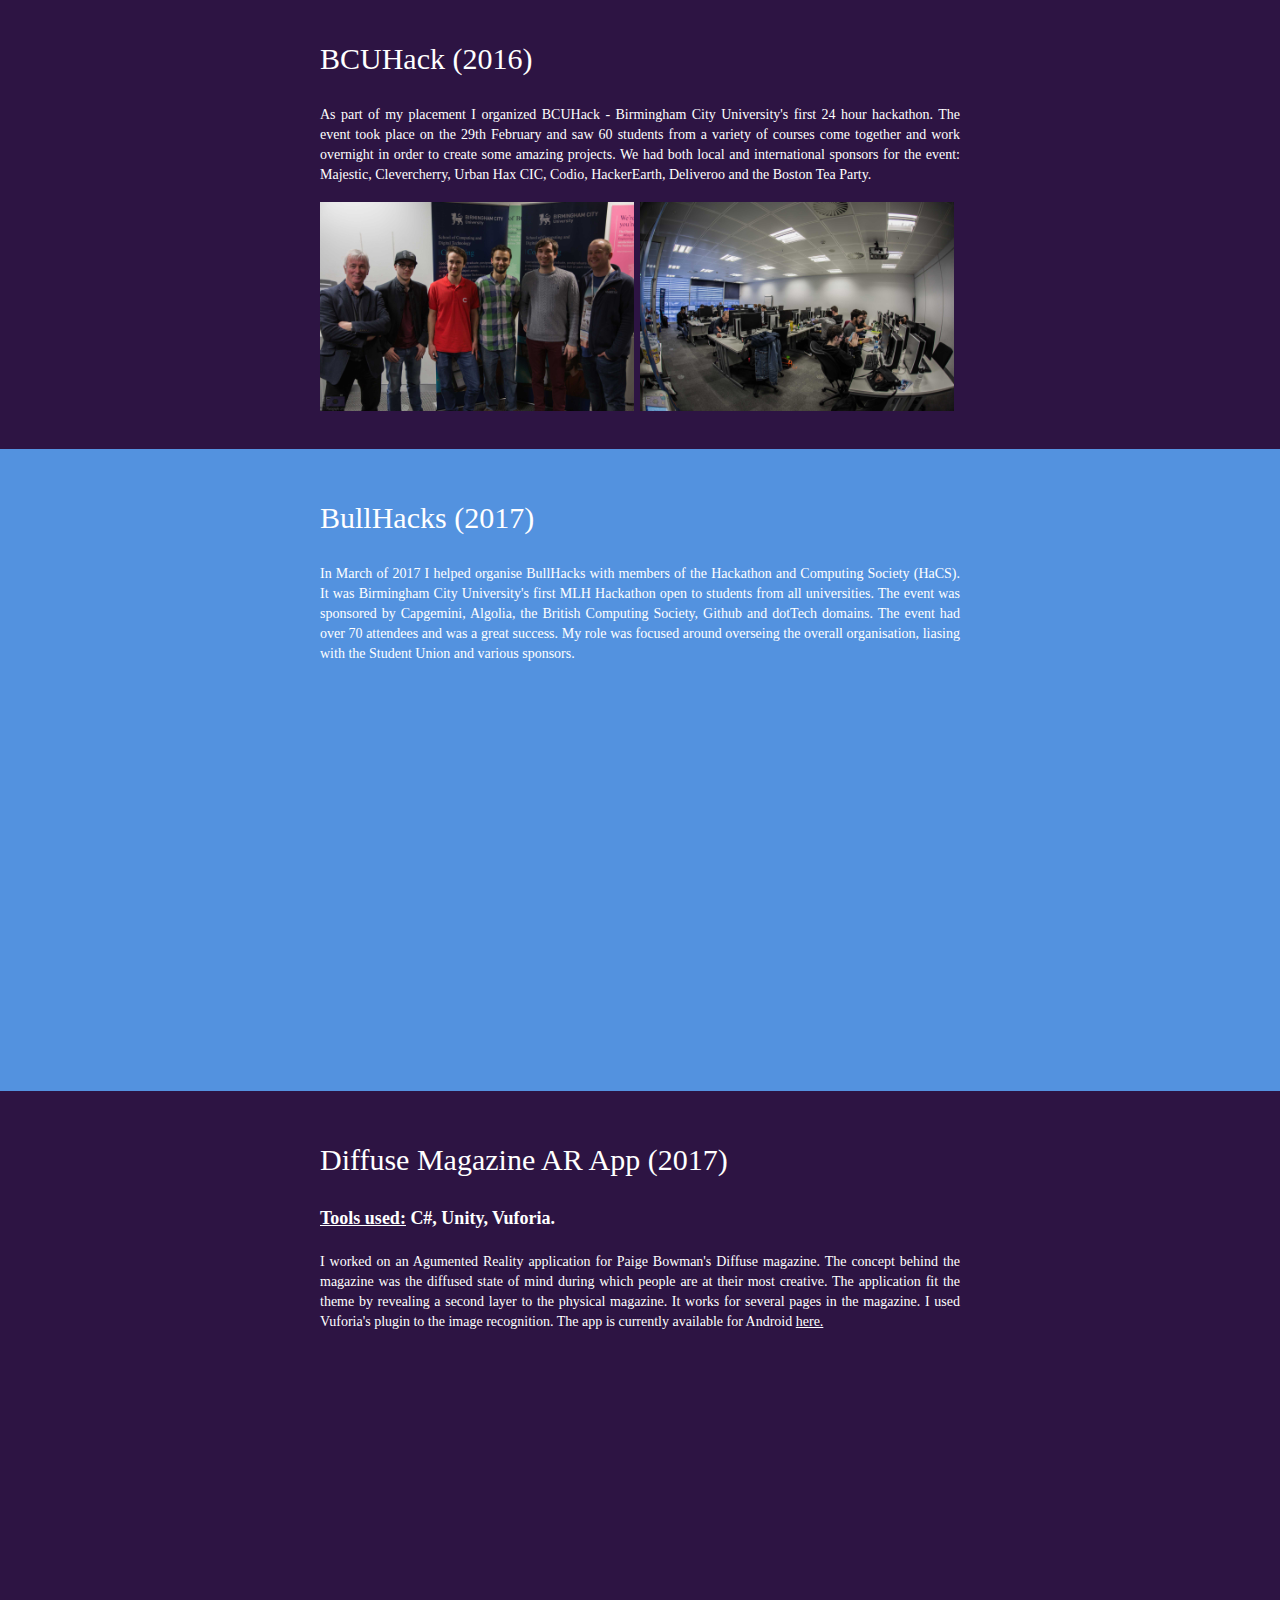
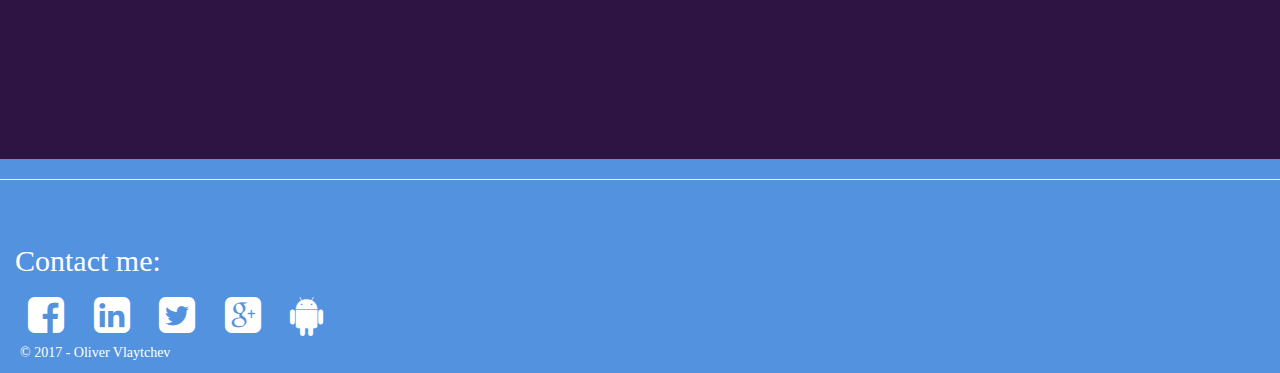
<file: templates/otherprojects.html>
﻿<!DOCTYPE html>
<html>
<head runat="server">
    <title>OVGames</title>
    <meta charset="utf-8" />
    <meta name="viewport" content="width=device-width, initial-scale=1" />
        <link rel="stylesheet" href="../static/content/bootstrap.min.css" />
        <script src="../static/scripts/jquery-1.10.2.min.js"></script>
        <script src="../static/scripts/bootstrap.min.js"></script>
        <link rel="stylesheet" href="../static/content/bootstrap-theme.min.css" />
        <link rel="stylesheet" href="../static/content/newStyle.css" />
        <link rel="stylesheet" href="../static/content/font-awesome.min.css" />
		<link rel="shortcut icon" type="image/x-icon" href="../favicon.ico"/>
</head>
<body>

    <header class="navbar navbar-fixed-top">
        <div class="container-fluid">
            <div class="navbar-header">
                <a class="navbar-toggle" data-toggle="collapse" data-target="#collapsingStuff">
                    <span class="sr-only">Toggle navigation</span>
                    <span class="icon-bar"></span>
                    <span class="icon-bar"></span>
                    <span class="icon-bar"></span>
                </a>
                <a class="navbar-brand" href="../index.html">OVGames</a>
            </div>

            <div class="collapse navbar-collapse" id="collapsingStuff">
                <ul class="nav navbar-nav" style="padding-left:25px">
                    <!--<li><a href="index.html">About me</a></li>-->
                    <li><a href="Games.html">Games</a></li>
                    <li><a href="otherprojects.html">Other Projects</a></li>
                    <li><a href="#sec4">Contact</a></li>
                </ul>
            </div>
        </div>
    </header>
        <div class="col-md-12 altbody"><h1>Other Projects</h1></div>
        <div class="col-md-12 defbody">
            <p>
                <h2>Money Matters (2015)</h2><br />
				<techtext><u>Tools used:</u> JavaScript, Pebble.</techtext><br/><br/>
				MoneyMatters was an app I built together with Daniel Dainty and Mohammed Nuur at HackNotts 2015. 
                The app gets data on charities through the Just-Giving API along with the user's account balance (using the Capital-One API). 
                It then stores the data in a json file, which is passed to the user's dashboard of the pebble app and displayed in an accessible and simple format on the 
                pebble wristwatch. We prototyped the data retrieval system using python and then converted the methods to php, so that we could host it and make requests with the pebble. 
                I was mainly in charge of making the pebble app, which was built using javascript. Our web-page and dashboard were made using bootstrap. The app recieved the prize
                for the best use of the Just-Giving API.
				
            </p>
            <div class="videoWrapper"><iframe src="https://www.youtube.com/embed/SClvULnNNW0" frameborder="0" style="position:center"></iframe></div>
        </div>
        <div class="col-md-12 altbody">
            <p>
                <h2>PyArt (2015)</h2><br />
				<techtext><u>Tools used:</u> Python, IDLE.</techtext><br/><br/>
				PyArt is an art-generating program, which I wrote in python. The app uses python turtles and tkinter to create 
                personalized art for each user. The user has to enter an email address or twitter handle, which serves as a seed for the randomly generated art. The program produces 2 versions
                of the art piece - the first one being the original, while the second image is the first with all colour bits sorted by value. These images are then
                sent to the user via email or tweeted to them. 
				
            </p>
            <img width="49%" src="../static/images/273.png" /><img width="49%" style="margin:1%" src="../static/images/274.png" />
        </div>
        <div class="col-md-12 defbody">
            <p>
                <h2>BCUHack (2016)</h2><br />As part of my placement I organized BCUHack - Birmingham City University's first 24 hour hackathon. The event took place on the 29th February and saw 60 students from 
                a variety of courses come together and work overnight in order to create some amazing projects. We had both local and international sponsors for the event: Majestic, Clevercherry, Urban Hax CIC,
                Codio, HackerEarth, Deliveroo and the Boston Tea Party. 
            </p>
            <img width="49%" src="../static/images/meandsponsors.jpg" /><img width="49%" style="margin:1%" src="../static/images/bcuhack.jpg" />
        </div>
		
		<div class="col-md-12 altbody">
            <p>
                <h2>BullHacks (2017)</h2><br />In March of 2017 I helped organise BullHacks with members of the Hackathon and Computing Society (HaCS). It was Birmingham City University's first MLH Hackathon open to students from all universities. The event was sponsored by Capgemini, 
				Algolia, the British Computing Society, Github and dotTech domains. The event had over 70 attendees and was a great success. My role was focused around overseing the overall organisation, liasing with the Student Union
				and various sponsors. 
            </p>
			<div class="videoWrapper">
			<iframe src="https://www.facebook.com/plugins/video.php?href=https%3A%2F%2Fwww.facebook.com%2FBullHacksHackathon%2Fvideos%2F869480466523509%2F&show_text=0&width=560" style="border:none;overflow:hidden" scrolling="no" frameborder="0" allowTransparency="true" allowFullScreen="true"></iframe>
			</div>
        </div>
		
		<div class="col-md-12 defbody">
            <p>
                <h2>Diffuse Magazine AR App (2017)</h2><br />
				<techtext><u><u>Tools used:</u></u> C#, Unity, Vuforia.</techtext><br/><br/>
				I worked on an Agumented Reality application for Paige Bowman's Diffuse magazine. The concept behind the magazine was the diffused state of mind during which people are at their most creative.
				The application fit the theme by revealing a second layer to the physical magazine. It works for several pages in the magazine. I used Vuforia's plugin to the image recognition. The app is currently available for Android <a href="https://play.google.com/store/apps/details?id=com.ovlay.armag"><u>here.</u></a> 
				
			</p>
            <div class="videoWrapper"><iframe src="https://www.youtube.com/embed/_qUSnn0yHp0?ecver=2" frameborder="0" style="position:center"></iframe></div>
			
			
			
        </div>
		
    <footer>
            <hr />
            <div class="col-md-12" style="margin-top:5%" id="sec4">
                <p><h2>Contact me:</h2></p>
                <a class="btn btn-social btn-facebook" href="https://www.facebook.com/othervisiongames">
                    <span class="fa fa-facebook-square fa-3x"></span>
                </a>
                <a class="btn btn-social" href="https://uk.linkedin.com/in/olivlaytchev">
                    <span class="fa fa-linkedin-square fa-3x"></span>
                </a>
                <a class="btn btn-social btn-twitter" href="https://twitter.com/olivlaytchev">
                    <span class="fa fa-twitter-square fa-3x"></span>
                </a>
                <a class="btn btn-social" href="https://plus.google.com/u/0/101222767729786226337">
                    <span class="fa fa-google-plus-square fa-3x"></span>
                </a>
                <a class="btn btn-social" href="https://play.google.com/store/apps/developer?id=olivlaytchev">
                    <span class="fa fa-android fa-3x"></span>
                </a>
            </div>
        <p class="tab">&copy; 2017 - Oliver Vlaytchev</p>
    </footer>
</body>
</html>
</file>
<file: static/content/newStyle.css>
﻿.navbar{
    background-color:#2D002F;
    color:white;
    font-family:Consolas;
    padding:10px;
    padding-left:25px;
}
.tab{
    text-indent:20px;
}
#chartContainer{
    position:relative;
}
body{
    background-color:#5392df; /*#1C5396;*/
    font-family:Consolas;
    padding-top:100px;
    color:white;
    width:100%;
    text-align:justify;
}
#map
{
    height:400px;
    width:700px;
    margin-left:5%;
    border: 3px solid black;
    position:relative;
    color:black;
}
h1{
    font-family:Consolas;
}
h2{
    font-family:Consolas;
}
h3{
    font-family:Consolas;
}
techtext{
	font-family:Consolas;
	font-size:18px;
	font-weight:bold;
	padding-top:10px;
	padding-bottom:10px;
}
a{
    color:white;
}
span{
    position:unset;
}
.icon-bar{
    background-color:white;
}
.altbody{
    padding-top:2.5%;
    padding-left:25%;
    padding-right:25%;
    padding-bottom:2.5%;
    vertical-align:central;
}
.defbody{
    background-color:#2D1443; /*#a976d5;*/
    padding-top:2.5%;
    padding-left:25%;
    padding-right:25%;
    padding-bottom:2.5%;
    vertical-align:central;
}

.videoWrapper {
	position: relative;
	padding-bottom: 56.25%; /* 16:9 */
	padding-top: 25px;
	height: 0;
}
.videoWrapper iframe {
	position: absolute;
	top: 0;
	left: 0;
	width: 100%;
	height: 100%;
    padding-bottom:25px;
}

.hovereffect {
  width: 100%;
  height: 100%;
  float: left;
  overflow: hidden;
  position: relative;
  text-align: center;
  cursor: default;
  background: #42b078;
}

.hovereffect .overlay {
  width: 100%;
  height: 100%;
  position: absolute;
  overflow: hidden;
  top: 0;
  left: 0;
  padding: 50px 20px;
}

.hovereffect img {
  display: block;
  position: relative;
  max-width: none;
  width: calc(100% + 20px);
  -webkit-transition: opacity 0.35s, -webkit-transform 0.35s;
  transition: opacity 0.35s, transform 0.35s;
  -webkit-transform: translate3d(-10px,0,0);
  transform: translate3d(-10px,0,0);
  -webkit-backface-visibility: hidden;
  backface-visibility: hidden;
}

.hovereffect:hover img {
  opacity: 0.4;
  filter: alpha(opacity=40);
  -webkit-transform: translate3d(0,0,0);
  transform: translate3d(0,0,0);
}

.hovereffect h2 {
  text-transform: uppercase;
  color: #fff;
  text-align: center;
  position: relative;
  font-size: 17px;
  overflow: hidden;
  padding: 0.5em 0;
  background-color: transparent;
}

.hovereffect h2:after {
  position: absolute;
  bottom: 0;
  left: 0;
  width: 100%;
  height: 2px;
  background: #fff;
  content: '';
  -webkit-transition: -webkit-transform 0.35s;
  transition: transform 0.35s;
  -webkit-transform: translate3d(-100%,0,0);
  transform: translate3d(-100%,0,0);
}

.hovereffect:hover h2:after {
  -webkit-transform: translate3d(0,0,0);
  transform: translate3d(0,0,0);
}

.hovereffect a, .hovereffect p {
  color: #FFF;
  opacity: 0;
  filter: alpha(opacity=0);
  -webkit-transition: opacity 0.35s, -webkit-transform 0.35s;
  transition: opacity 0.35s, transform 0.35s;
  -webkit-transform: translate3d(100%,0,0);
  transform: translate3d(100%,0,0);
}

.hovereffect:hover a, .hovereffect:hover p {
  opacity: 1;
  filter: alpha(opacity=100);
  -webkit-transform: translate3d(0,0,0);
  transform: translate3d(0,0,0);
}
</file>
